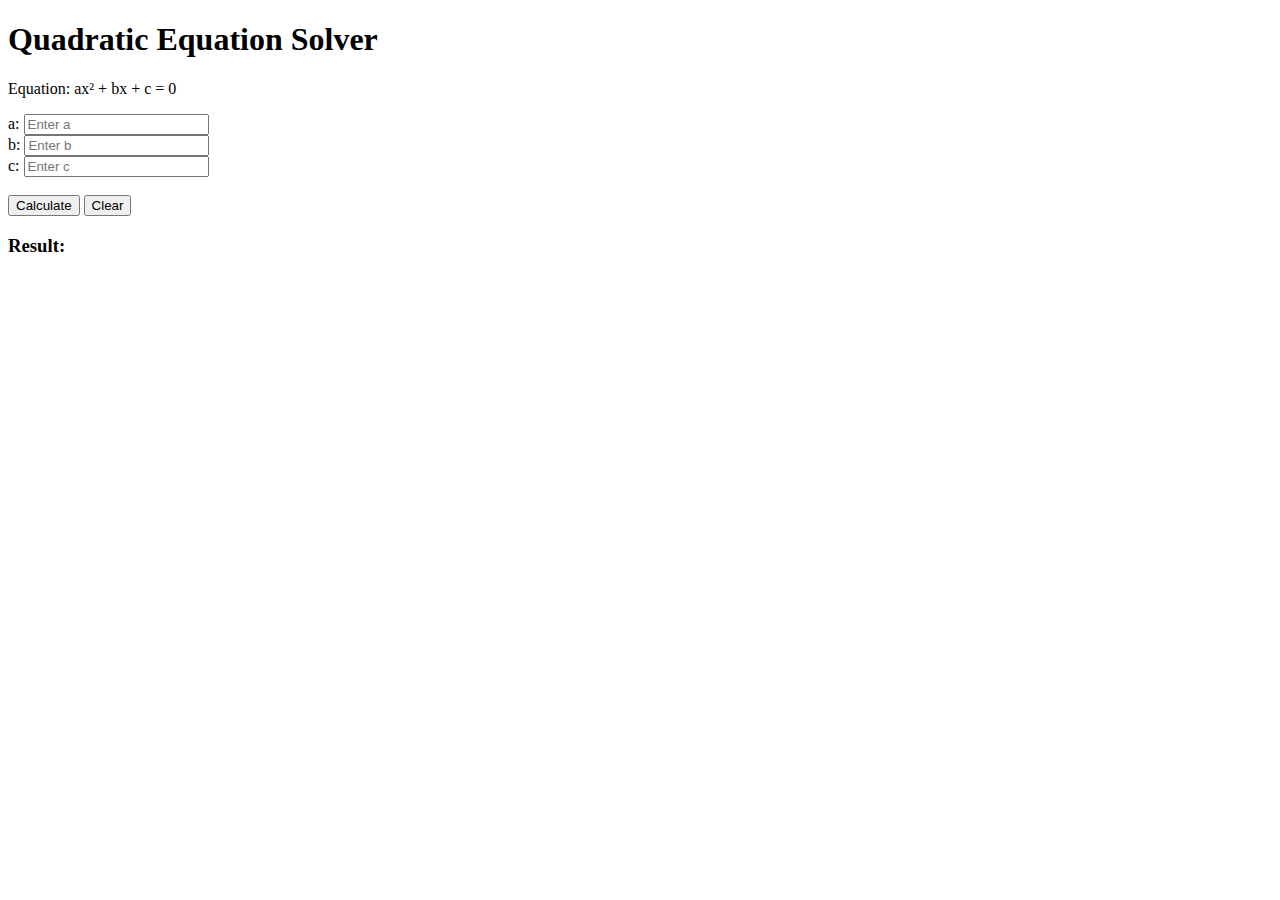
<file: index.html>
<!DOCTYPE html>
<html lang="en">
<head>
    <meta charset="UTF-8">
    <meta name="viewport" content="width=device-width, initial-scale=1.0">
    <title>Quadratic Equation Solver</title>
</head>
<body>
    <h1>Quadratic Equation Solver</h1>
    <p>Equation: ax² + bx + c = 0</p>
    <label for="a">a:</label>
    <input type="number" id="a" placeholder="Enter a">
    <br>
    <label for="b">b:</label>
    <input type="number" id="b" placeholder="Enter b">
    <br>
    <label for="c">c:</label>
    <input type="number" id="c" placeholder="Enter c">
    <br><br>
    <button onclick="solveEquation()">Calculate</button>
    <button onclick="clearInputs()">Clear</button> <!-- 新增的清除按鈕 -->

    <h3>Result:</h3>
    <p id="result"></p>

    <script>
        // 計算方程式的函數
        async function solveEquation() {
            const a = document.getElementById('a').value;
            const b = document.getElementById('b').value;
            const c = document.getElementById('c').value;

            try {
                const response = await fetch('https://test1-peach-psi.vercel.app/api/calculate', {
                    method: 'POST',
                    headers: {
                        'Content-Type': 'application/json',
                    },
                    body: JSON.stringify({ a: Number(a), b: Number(b), c: Number(c) }),
                });

                if (!response.ok) {
                    throw new Error('Network response was not ok');
                }

                const data = await response.json();
                document.getElementById('result').textContent = `Roots: ${JSON.stringify(data.roots)}`;
            } catch (error) {
                document.getElementById('result').textContent = `Error: ${error.message}`;
            }
        }

        // 清除輸入與結果的函數
        function clearInputs() {
            document.getElementById('a').value = '';
            document.getElementById('b').value = '';
            document.getElementById('c').value = '';
            document.getElementById('result').textContent = '';
        }
    </script>
</body>
</html>
</file>
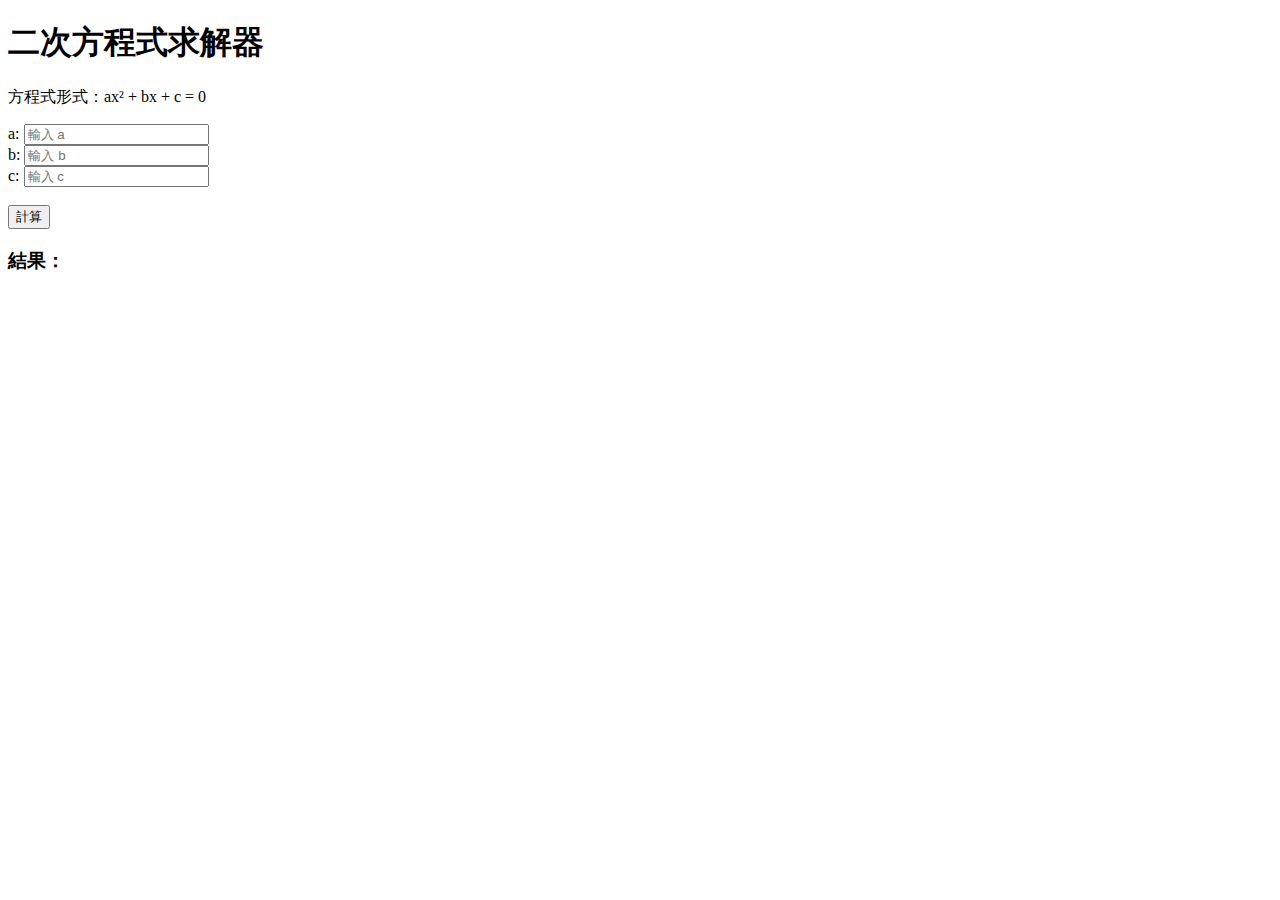
<file: infinix-solver/index.html>
<!DOCTYPE html>
<html lang="en">
<head>
    <meta charset="UTF-8">
    <meta name="viewport" content="width=device-width, initial-scale=1.0">
    <title>二次方程式求解器</title>
</head>
<body>
    <h1>二次方程式求解器</h1>
    <p>方程式形式：ax² + bx + c = 0</p>

    <label for="a">a:</label>
    <input type="number" id="a" placeholder="輸入 a">
    <br>
    <label for="b">b:</label>
    <input type="number" id="b" placeholder="輸入 b">
    <br>
    <label for="c">c:</label>
    <input type="number" id="c" placeholder="輸入 c">
    <br><br>

    <button onclick="solveEquation()">計算</button>

    <h3>結果：</h3>
    <p id="result"></p>

    <script>
        async function solveEquation() {
            const a = document.getElementById('a').value;
            const b = document.getElementById('b').value;
            const c = document.getElementById('c').value;

            const response = await fetch('https://your-vercel-app.vercel.app/api/calculate', {
                method: 'POST',
                headers: {
                    'Content-Type': 'application/json',
                },
                body: JSON.stringify({ a, b, c }),
            });

            const data = await response.json();
            document.getElementById('result').textContent = JSON.stringify(data.roots);
        }
    </script>
</body>
</html>
</file>
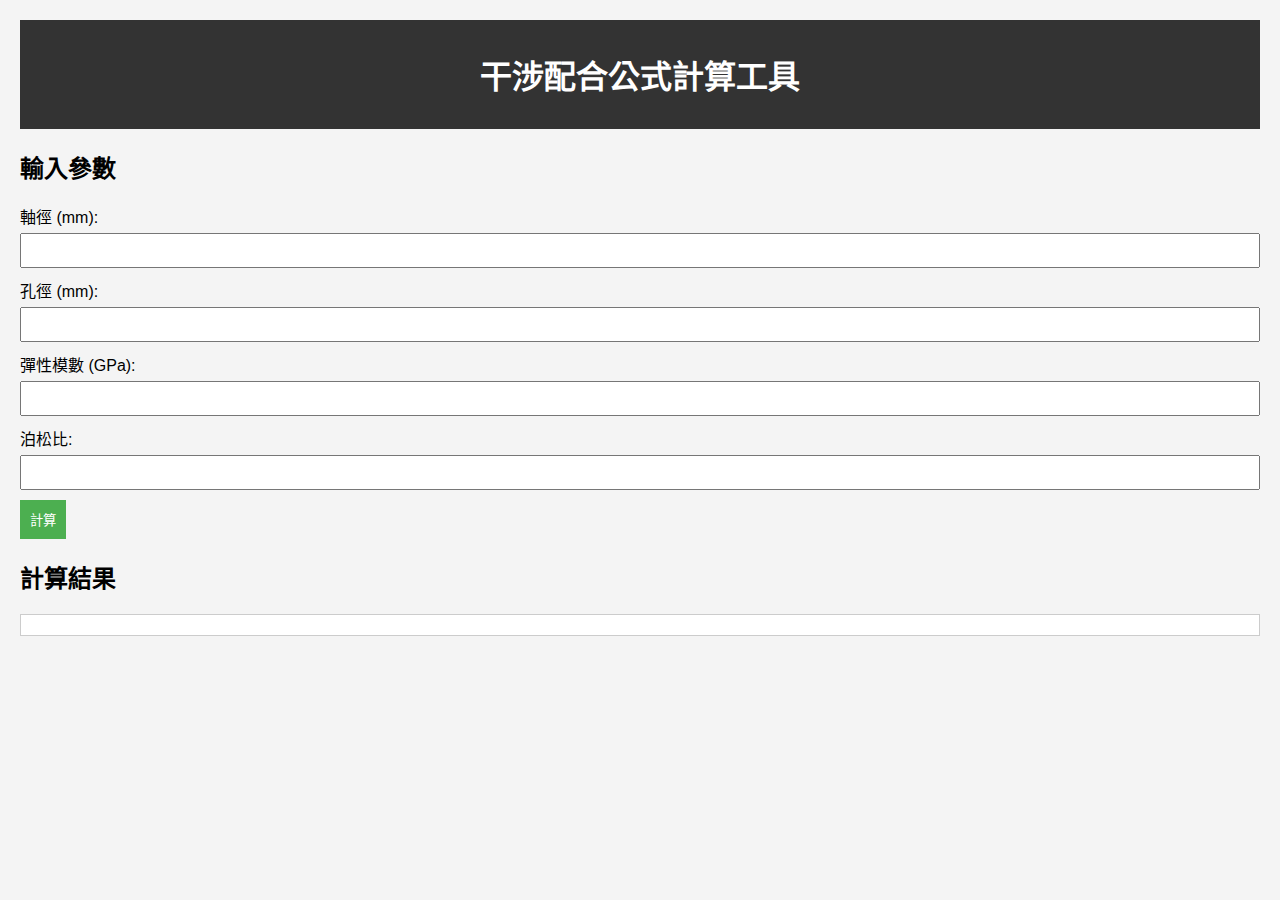
<file: press.html>
<!DOCTYPE html>
<html lang="zh-TW">
<head>
    <meta charset="UTF-8">
    <meta name="viewport" content="width=device-width, initial-scale=1.0">
    <title>干涉配合公式計算</title>
    <link rel="stylesheet" href="styles.css">
</head>
<body>
    <header>
        <h1>干涉配合公式計算工具</h1>
    </header>

    <section>
        <h2>輸入參數</h2>
        <form id="fitCalculator">
            <label for="shaftDiameter">軸徑 (mm):</label>
            <input type="number" id="shaftDiameter" name="shaftDiameter" required>

            <label for="hubDiameter">孔徑 (mm):</label>
            <input type="number" id="hubDiameter" name="hubDiameter" required>

            <label for="modulusElasticity">彈性模數 (GPa):</label>
            <input type="number" id="modulusElasticity" name="modulusElasticity" required>

            <label for="poissonRatio">泊松比:</label>
            <input type="number" step="0.01" id="poissonRatio" name="poissonRatio" required>

            <button type="submit">計算</button>
        </form>
    </section>

    <section>
        <h2>計算結果</h2>
        <div id="results"></div>
    </section>

    <script src="\api\script.js"></script>
</body>
</html>
</file>
<file: styles.css>
body {
    font-family: Arial, sans-serif;
    background-color: #f4f4f4;
    margin: 0;
    padding: 20px;
}

header {
    background-color: #333;
    color: white;
    text-align: center;
    padding: 10px 0;
}

section {
    margin: 20px 0;
}

label {
    display: block;
    margin-bottom: 5px;
}

input {
    padding: 8px;
    margin-bottom: 10px;
    width: 100%;
    box-sizing: border-box;
}

button {
    background-color: #4CAF50;
    color: white;
    padding: 10px;
    border: none;
    cursor: pointer;
}

button:hover {
    background-color: #45a049;
}

#results {
    background-color: white;
    padding: 10px;
    border: 1px solid #ccc;
    margin-top: 20px;
}
</file>
